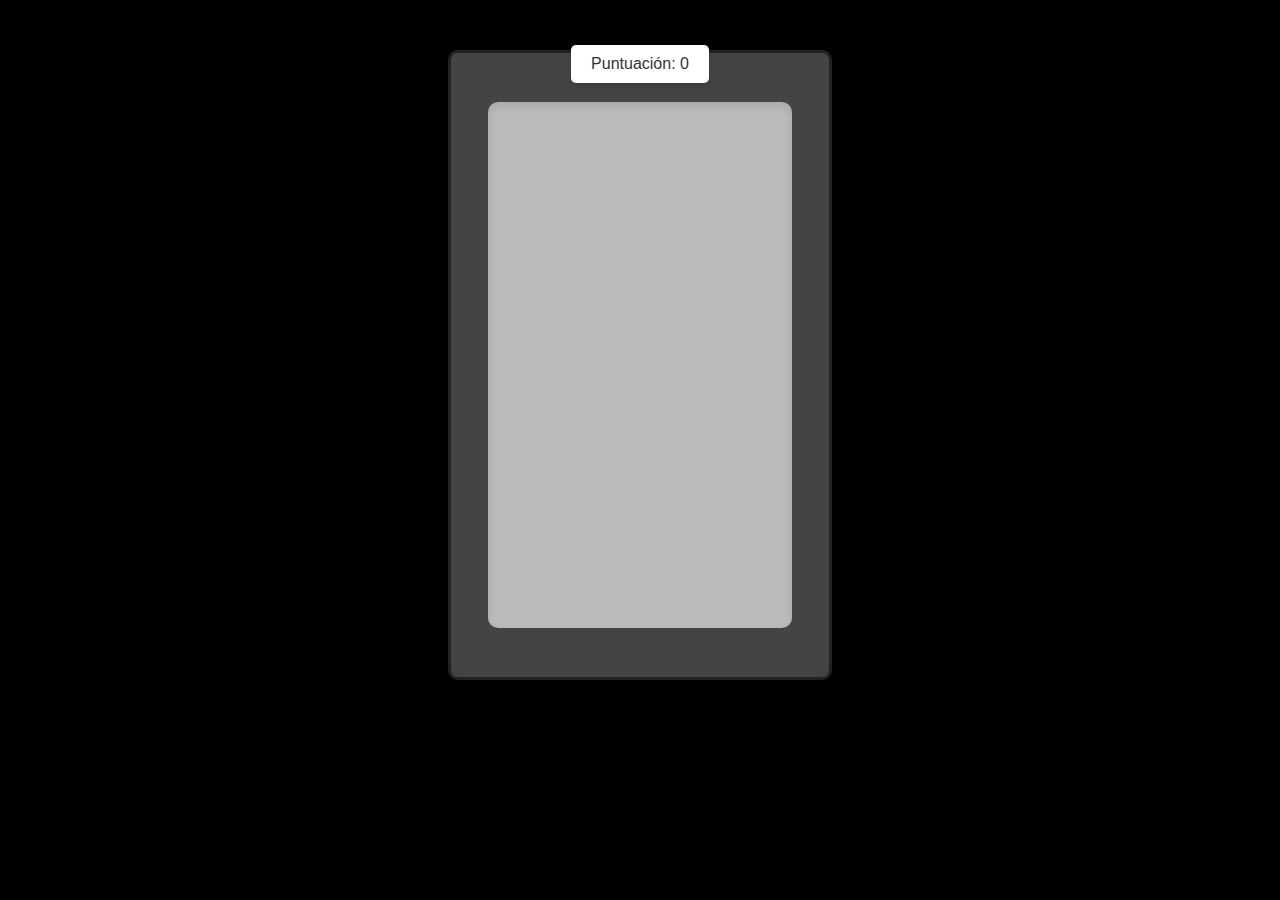
<file: pruebas/index.html>
<!DOCTYPE html>
<html lang="en">
<head>
    <meta charset="UTF-8">
    <meta name="viewport" content="width=device-width, initial-scale=1.0">
    <title>Document</title>
    <link rel="stylesheet" href="style.css">
</head>
<body>
    <header></header>
    <div class="caja-externa">
        <div class="caja-interna">

        </div>
        <div class="score">Puntuación: 0</div>
    </div>
</body>
</html>
</file>
<file: pruebas/style.css>
* {
    margin: 0;
    padding: 0;
    box-sizing: border-box;
    font-family: Arial, sans-serif;
}
body{
    background-color: #000;
}

.caja-externa {
    background-color: #444;
    width: 30%;
    text-align: center;
    display: flex;
    margin: 50px auto;
    border: 3px solid #222;
    padding: 20px;
    height: 70vh;
    justify-content: center;
    align-items: center;
    border-radius: 10px;
    box-shadow: 0 4px 8px rgba(0, 0, 0, 0.1);
}

.caja-interna {
    background-color: #bbb;
    width: 90%;
    height: 90%;
    display: block;
    border-radius: 10px;
    padding: 20px;
    box-shadow: inset 0 4px 8px rgba(0, 0, 0, 0.1);
}

header {
    margin-bottom: 20px;
    font-size: 1.5em;
    color: #fff;
}

.score {
    color: #333;
    background-color: #fff;
    position: absolute;
    top: 5%;
    padding: 10px 20px;
    border-radius: 5px;
    box-shadow: 0 4px 8px rgba(0, 0, 0, 0.1);
}
</file>
